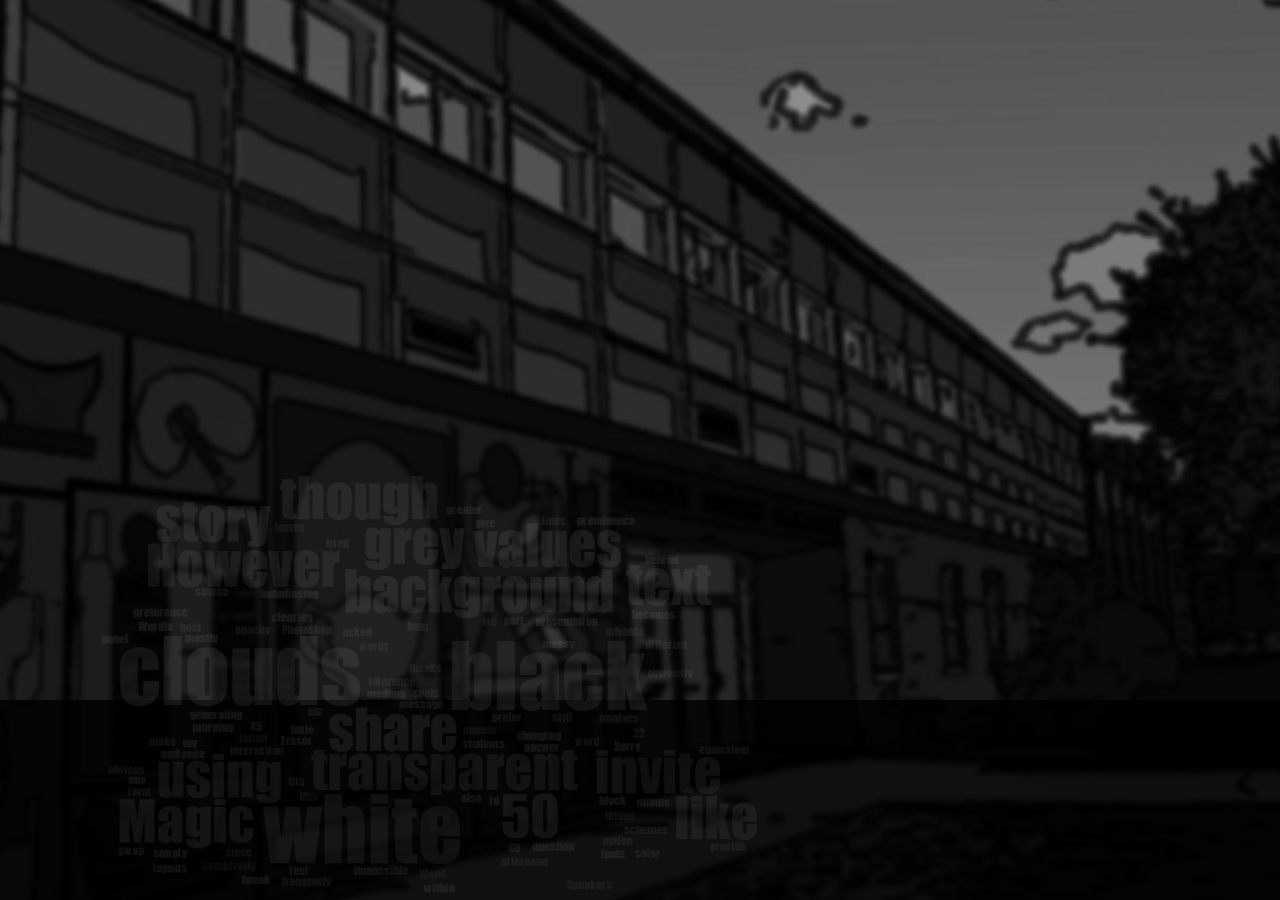
<file: index.html>
<!DOCTYPE html>
<html>
    <head>
        <meta charset="utf-8">
        <meta name="viewport" content="initial-scale=1">
        <title>WAKE ME UP - a Walter Murray Symposium</title>
        <link href="style.css" type="text/css" rel="stylesheet" />
        <link href="css/font-awesome-4.3.0/css/font-awesome.min.css" type="text/css" rel="stylesheet" />
        <script type="text/javascript" src="js/jquery-1.11.1.min.js"></script>
        <script type="text/javascript" src="js/TweenMax.min.js"></script>
    </head>
    
    <body onhashchange="hash_changed();">
    	<div id="content_container">
        	<div id="content_wordcloud"></div>
       		<div id="content_text_container"></div>
            <div id="content_logo"></div>
        	<div id="main_nav">
            	<ul>
                	<li onClick="change_hash('overview');"><span class="redtext_span">O</span>verview</li>
                    <li onClick="change_hash('timetable');"><span class="redtext_span">T</span>imetable</li>
                    <li onClick="change_hash('sessions');"><span class="redtext_span">S</span>essions</li>
                </ul>
            </div>
            <div id="mobile_nav">
                <ul>
                    <li onClick="change_hash('overview');"><span class="redtext_span">O</span>verview</li>
                    <li onClick="change_hash('timetable');"><span class="redtext_span">T</span>imetable</li>
                    <li onClick="change_hash('sessions');"><span class="redtext_span">S</span>essions</li>
                </ul>
            </div>
        </div>
    	<div id="splash_container">
        	<div id="school_img"></div>
            <div id="bottom_mask"></div>
            <div id="wordcloud"></div>
            <div id="wakemeup_logo"></div>
            <div id="subtitle_img"></div>
            <div id="location_img"></div>
            <div id="enter_button" onClick="change_hash('overview');"></div>
        </div>
        <div id="loading_icon" style="display:none;"><i class="fa fa-spinner fa-spin"></i></div>
        <div id="reminder_container" style="display:none;">
        	<button onClick="close_reminder();">&lt;Close /&gt;</button>
        	<h1>
            	SESSION SUBMIT/MODIFY FUNCTION CLOSED
            </h1>
            <p>
                (^_^) Thank you<br>
                frrzf yvxr lbh unir qrpbqrq guvf zrffntr, tbbq wbo! pbagnpg zr ng whamurat@rkpunatr.avlhzr.pbz V unir n cevmr sbe lbh!
            </p>
        </div>
</div>
    </body>
    <script type="text/javascript" src="js/include.js"></script>
</html>
</file>
<file: style.css>
@charset "utf-8";
/* CSS Document */
body {
	font-family:"News Cycle", "Arial Narrow Bold", sans-serif;
}


#splash_container {
	width:100%;
	height:100%;
	position:absolute;
	top:0px;
	left:0px;
	background-color:#000000;
	overflow:hidden;
}

#student-number-textbox {
	width:100%;
	height:30px;
	font-size:18px;
}

.container {
	position:relative;
	padding-top:20px;
	z-index:99;
}


#reminder_container {
	width:84%;
	position:fixed;
	left:5%;
	top:30px;
	padding-top:20px;
	padding-bottom:20px;
	background-color:#b50000;
	color:white;
	opacity:0.8;
	box-shadow:rgba(0,0,0,0.38) 0px 0px 10px;
	border-radius:3px;
	padding-left:3%;
	padding-right:3%;
}

#reminder_container button {
	position:absolute;
	right:5px;
	top:5px;
	border:none;
	background-color:transparent;
	color:white;
	font-family:"News Cycle", "Arial Narrow Bold", sans-serif;
}

#reminder_container p {
	font-size:1.2em;
	font-family:"News Cycle", "Arial Narrow Bold", sans-serif;
}

#school_img {
	width:100%;
	height:100%;
	position:absolute;
	background-image:url(img/school.jpg);
	background-size:cover;
	opacity:0;
}

#bottom_mask {
	height:200px;
	position:absolute;
	bottom:0px;
	left:0px;
	background-color:#000000;
	opacity:0.8;
	width:100%;
}

#wordcloud {
	width:1000px;
	height:500px;
	position:absolute;
	left:0px;
	background-image:url(img/wordcloud.png);
	background-size:contain;
	background-repeat:no-repeat;
	bottom:-75px;
	opacity:0.5;
}

#overview_background {
	position:absolute;
	width:100%;
	top:0px;
	left:0px;
	background-image:url(img/overview_background.png);
	background-size:contain;
	height:100%;
	opacity:0.15;
}

#wakemeup_logo {
	width:572px;
	height:100px;
	bottom:170px;
	right:50px;
	background-image:url(img/wakemeup_logo.png);
	background-size:contain;
	position:absolute;
	opacity:0;
}

#subtitle_img {
	width:289px;
	height:30px;
	bottom:100px;
	right:100px;
	opacity:0;
	background-image:url(img/subtitle_img.png);
	background-size:contain;
	position:absolute;
}

#location_img {
	height:100px;
	width:402px;
	background-image:url(img/location_img.png?v=007);
	background-size:contain;
	position:absolute;
	bottom:50px;
	left:100px;
	opacity:0;
}

#enter_button {
	height:50px;
	width:104px;
	position:absolute;
	bottom:30px;
	right:50px;
	background-image:url(img/enter_button.png);
	background-size:contain;
	opacity:0;
	transition:all ease 0.3s;
	cursor:pointer;
}

#enter_button:hover {
	margin-right:25px;
	transition:all ease 0.3s;
}

#retrive_window {
	width:600px;
	height:auto;
	padding-top:20px;
	padding-bottom:20px;
	box-shadow:rgba(0,0,0,0.42) 0px 0px 30px;
	border-bottom:#b50000 3px solid;
	background-color:white;
	position:fixed;
	left:50%;
	margin-left:-300px;
	top:75px;
	display:none;
	z-index:99;
}

#content_container {
	width:100%;
	height:100%;
	position:absolute;
	left:0px;
	top:0px;
	overflow-y:scroll;
	overflow-x:hidden;
	background-color:#F7F7F7;
}

#main_nav {
	width:100%;
	height:60px;
	background-color:#E5E5E5;
	font-family:"News Cycle", "Arial Narrow Bold", sans-serif;
}

#main_nav ul {
	margin:0;
	padding:0;
	padding-right:50px;
	text-align:right;
}

#main_nav ul li {
	list-style:none;
	display:inline-block;
	font-size:1em;
	padding-left:10px;
	padding-right:10px;
	line-height:60px;
	cursor:pointer;
	font-family:"News Cycle", "Arial Narrow Bold", sans-serif;
}

#main_nav ul li:hover {
	border-bottom:#b60000 3px solid;
}

.redtext_span {
	color:#b50000;
}

#content_logo {
	position:absolute;
	left:50px;
	top:20px;
	height:75px;
	background-repeat:no-repeat;
	width:545px;
	background-image:url(img/wakemeup_logo_blackver.png);
	background-size:contain;
}

#content_wordcloud {
	width:500px;
	background-image:url(img/wordcloud.png);
	position:absolute;
	left:50%;
	margin-left:-250px;
	height:100%;
	background-size:contain;
	background-position:top;
	background-repeat:no-repeat;
	top:-70px;
	z-index:-1;
}

#copyright_button {
	width:30px;
	height:30px;
	background-color:#000000;
	opacity:0.4;
	box-shadow:#6C6C6C 0px 0px 10px;
	line-height:30px;
	text-align:center;
	position:fixed;
	right:0px;
	bottom:30px;
	color:white;
}

#mobile_nav {
	display:none;
}

#content_text_container {
	width:calc(100% - 110px);
	position:absolute;
	top:50px;
	left:25px;
	background-color:white;
	height:auto;
	padding-bottom:30px;
	min-height:100%;
	box-shadow:#C3C3C3 0px 0px 10px;
	padding-top:50px;
	padding-left:30px;
	padding-right:30px;
	font-family:Microsoft YaHei;
}

#loading_icon {
	position:fixed;
	font-size:3em;
	width:100%;
	height:40px;
	line-height:100px;
	top:50%;
	margin-top:-20px;
	text-align:center;
}

#content_text_container h1 {
	font-size:2.5em;
	color:#6A6A6A;
	font-family:"News Cycle", "Arial Narrow Bold", sans-serif;
}

#content_text_container h3 {
	font-size:1em;
	color:#A7A7A7;
	margin:0px;
	margin-top:-20px;
	padding:0;
	margin-bottom:10px;
}

#timetable_container {
	width:auto;
	height:auto;
}

.timetable_block {
	width:100%;
	position:relative;
	height:60px;
}

#timetable_container .timetable_block h2 {
	font-size:1.7em;
	padding-left:20px;
	border-left:#b50000 3px solid;
	display:inline;
	position:absolute;
	left:20px;
	font-weight:100;
	top:0;
	margin:0;
	font-family:"News Cycle", "Arial Narrow Bold", sans-serif;
}

#timetable_container .timetable_block h3 {
	font-size:1.7em;
	padding-left:20px;
	display:inline;
	position:absolute;
	right:20px;
	font-weight:100;
	top:0;
	margin:0;
	font-family:"News Cycle", "Arial Narrow Bold", sans-serif;
}

#timetable_container p {
	padding-left:45px;
	padding-right:45px;
	line-height:30px;
	font-family:"News Cycle", "Arial Narrow Bold", sans-serif;
}

#timetable_container ul {
	padding-bottom:30px;
	padding-right:45px;
	font-family:Microsoft YaHei;
}

#timetable_container ul li {
	padding-top:5px;
	padding-bottom:5px;
	font-family:"News Cycle", "Arial Narrow Bold", sans-serif;
}

.sessions_block {
	padding-left:20px;
	padding-right:20px;
	position:relative;
	margin-top:20px;
	opacity:0.7;
	background-color:#FBFBFB;
	padding-top:20px;
	padding-bottom:20px;
	transition:all ease 0.3s;
	width:calc(100% - 400px);
	font-family:"News Cycle", "Arial Narrow Bold", sans-serif;
}

.sessions_block:hover {
	opacity:1;
	cursor:pointer;
	box-shadow:#E5E5E5 0px 0px 20px;
	border-left:#b50000 3px solid;
	transition:all ease 0.3s;
}

.sessions_block h4 {
	color:#313131;
	font-size:1.5em;
	font-weight:400;
	margin:0;
	padding:0;
}

.sessions_block h5 {
	color:#686868;
	font-weight:100;
	font-size:1em;
	margin:0;
	margin-top:10px;
}

#session_select_block {
	width:320px;
	position:absolute;
	top:175px;
	background-color:#F7F7F7;
	padding-top:20px;
	padding-bottom:20px;
	right:30px;
}

#session_select_block h1 {
	font-size:1.5em;
	margin:0;
	padding:0;
	text-align:right;
	font-weight:500;
	padding-right:30px;
}

#session_select_block h2 {
	font-size:1em;
	margin:0;
	padding:0;
	text-align:right;
	font-weight:100;
	padding-right:30px;
	padding-top:10px;
	padding-left:30px;
}

.session_select_delete {
	width:100%;
	height:100%;
	background-color:rgba(0,0,0,0.5);
	text-align:center;
	color:white;
	line-height:30px;
	position:absolute;
	top:0;
	left:0;
	opacity:0;
	cursor:pointer;
	font-family: "News Cycle", "Arial Narrow Bold", sans-serif;
}

.session_select_delete:hover {
	opacity:1;
}

#details_panel {
	width:calc(90% - 350px);
	height:60%;
	position:fixed;
	top:20%;
	left:5%;
	background-color:#FFFFFF;
	border:#b50000 3px solid;
	z-index:99;
	font-family:Microsoft YaHei;
	display:none;
	box-shadow:rgba(0,0,0,0.3) 0px 0px 40px;
}

.session_select_card {
	width:90%;
	margin-left:5%;
	background-color:#EDEDED;
	height:auto;
	padding-top:20px;
	padding-bottom:20px;
	position:relative;
	min-height:30px;
	margin-top:15px;
}

.session_select_card_num {
	position:absolute;
	font-size:2.7em;
	color:#DB9395;
	left:10px;
	top:10px;
}

#details_panel_text {
	width:100%;
	height:100%;
	position:absolute;
	top:0px;
	left:0px;
	overflow-y:scroll;
}

#details_panel_text h1 {
	font-size:1.5em;
	color:#414141;
	font-weight:500;
	padding-left:30px;
	padding-right:30px;
	padding-top:50px;
}

#details_panel_text h2 {
	font-size:1em;
	color:#8E8E8E;
	font-weight:500;
	margin:0;
	padding:0;
	padding-left:30px;
	padding-right:30px;
}

#details_panel_text p {
	font-size:1em;
	color:#868686;
	padding-left:30px;
	font-weight:100;
	padding-right:30px;
	padding-bottom:50px;
	font-family:"News Cycle", "Arial Narrow Bold", sans-serif;
}

#details_panel_close {
	height:40px;
	width:40px;
	background-color:#000000;
	opacity:0.3;
	color:white;
	position:absolute;
	top:0px;
	right:0px;
	text-align:center;
	line-height:40px;
}

#details_panel_add {
	height:40px;
	width:auto;
	position:absolute;
	bottom:0px;
	right:0px;
	background-color:#b50000;
	color:white;
	padding-top:5px;
	padding-bottom:5px;
	padding-left:20px;
	padding-right:20px;
	line-height:40px;
	opacity:0.5;
	cursor:pointer;
}

#details_panel_add:hover {
	opacity:1;
}

.red_button {
	background-color:#b50000;
	opacity:0.8;
	color:white;
	font-family:Microsoft YaHei;
	height:40px;
	line-height:40px;
	text-align:center;
	border:none;
	margin:10px;
	margin-left:20px;
	margin-right:20px;
	padding-right:20px;
	text-align:right;
	cursor:pointer;
	transition:all ease 0.3s;
	font-family:"News Cycle", "Arial Narrow Bold", sans-serif;
}

.red_button:hover {
	background-color:#860E10;
	transition:all ease 0.3s;
}

#submit_window {
	width:600px;
	height:auto;
	padding-top:20px;
	padding-bottom:20px;
	border-bottom:#b50000 3px solid;
	box-shadow:rgba(0,0,0,0.42) 0px 0px 50px;
	position:fixed;
	top:0px;
	left:50%;
	margin-left:-300px;
	background-color:white;
	z-index:99;
	font-family:Microsoft YaHei;
	text-align:center;
	top:-800px;
}

#window_mask {
	position:fixed;
	z-index:98;
	width:100%;
	height:100%;
	top:0;
	left:0;
	background-color:#000000;
	opacity:0.1;
	display:none;
}

#submit_window h1 {
	text-align:center;
	font-size:2em;
}

#submit_window h2 {
	text-align:center;
	font-size:1em;
	font-weight:100;
}

.std_text {
	width:500px;
	text-align:center;
	font-size:1em;
	padding-top:10px;
	padding-bottom:10px;
	margin:10px;
	border:#b50000 1px solid;
	outline:none;
}

#session_location_window {
	height:300px;
	width:100%;
	text-align:center;
	background-color:white;
	box-shadow:rgba(0,0,0,0.37) 0px 0px 20px;
	position:fixed;
	bottom:0px;
	left:0px;
	z-index:99;
}

p {
	font-family:"News Cycle", "Arial Narrow Bold", sans-serif;
}


@media only screen
and (max-width : 1000px) {
	#timetable_container .timetable_block h2 {
		position:relative;
		display:block;
		margin:0px;
	}

	#session_select_block {
		display:block;
		position:absolute;
		width:90%;
		top:220px;
		left:5%;
	}
	#sessionfix{
		height:0;
	}

	#details_panel_add {
		display:block;
	}

	.sessions_block {
		width:auto;
	}

	#details_panel {
		width:90%;
	}

	#content_text_container h3 {
		text-align:center;
	}

	#content_text_container h1 {
		text-align:center;
	}

	#timetable_container .timetable_block h3 {
		position:relative;
		text-align:left;
		padding-left:63px;
		display:block;
		padding-top:0px;
		margin:0px;
	}

	.timetable_block {
		height:90px;
	}

	#wakemeup_logo {
		width:80%;
		position:absolute;
		top:40px;
		background-repeat:no-repeat;
		left:10%;
		background-position:center;
	}

	#subtitle_img {
		width:60%;
		bottom:20px;
		left:20%;
		background-repeat:no-repeat;
		background-position:center;
	}

	#bottom_mask {
		height:100%;
	}

	#location_img {
		width:80%;
		left:10%;
		top:40vw;
		background-repeat:no-repeat;
		background-position:center;
	}

	#enter_button {
		width:60%;
		position:absolute;
		bottom:90px;
		left:20%;
		background-repeat:no-repeat;
		background-position:center;
	}

	#content_logo {
		width:60%;
		left:20%;
		top:20px;
		height:60vw;
	}

	#main_nav {
		display:none;
	}

	#mobile_nav {
		display:block;
		position:absolute;
		left:0px;
		top:calc(11.9vw + 40px);
		text-align:center;
		width:100%;
	}

	#mobile_nav ul {
		padding:0px;
		margin:0px;
	}
	#mobile_nav ul li {
		font-family:Microsoft YaHei;
		font-size:1.2em;
		padding-top:10px;
		padding-bottom:10px;
		cursor:pointer;
	}
	#mobile_nav ul li:hover {
		border-left:#b50000 3px solid;
	}

	#content_text_container {
		padding-top:calc(11.9vw + 170px);
	}
}
</file>
